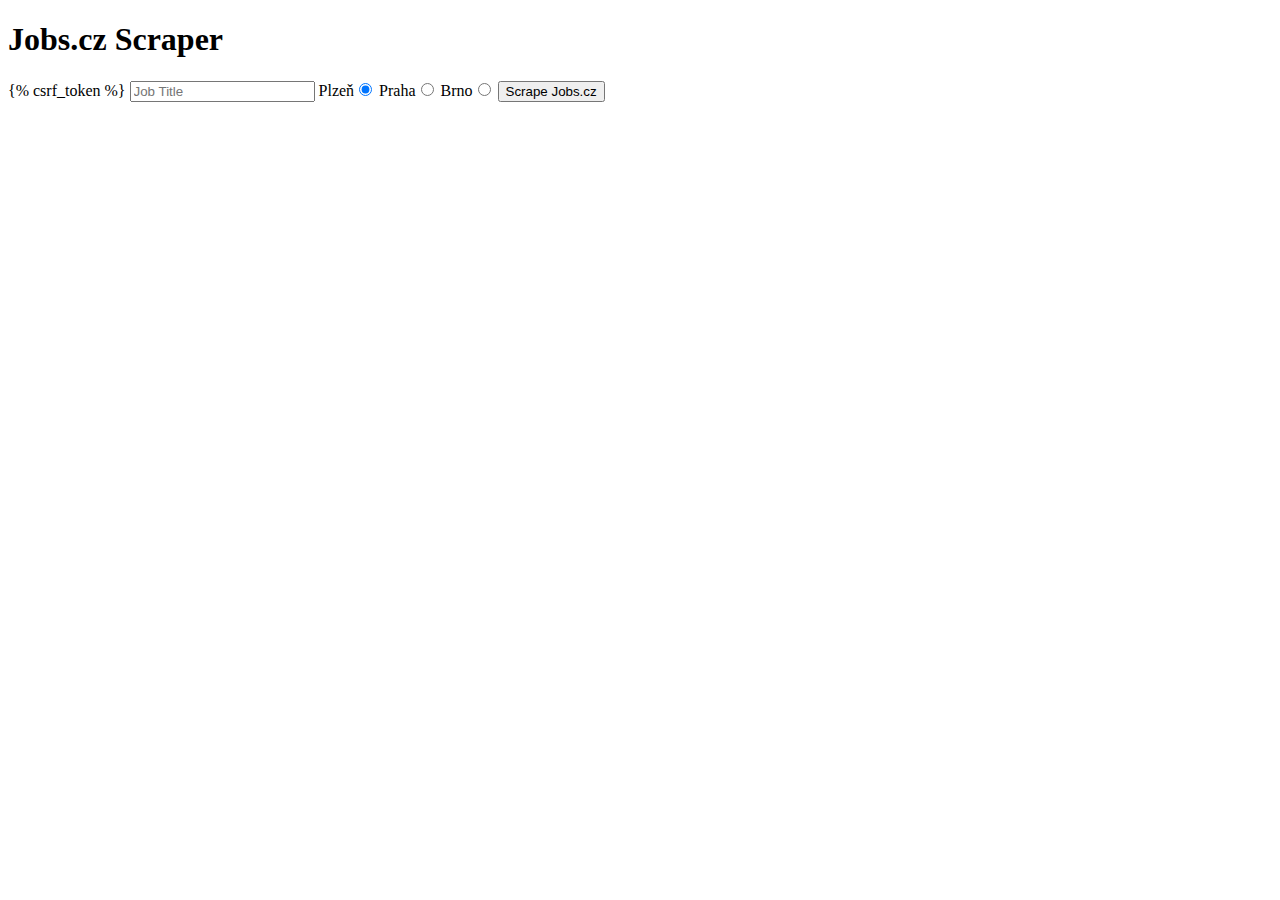
<file: jobs_dashboard/templates/jobs_dashboard/search.html>
<!DOCTYPE html>
<html>

<body>

    <h1>Jobs.cz Scraper</h1>
    <form action="" method="post">
        {% csrf_token %}
        <label for="my_input"><input type="text" name="my_input" placeholder="Job Title" required></label>
        <label for="city_check">Plzeň<input type="radio" name="city_check" value="plzen" checked='checked'></label>
        <label for="city_check">Praha<input type="radio" name="city_check" value="praha"></label>
        <label for="city_check">Brno<input type="radio" name="city_check" value="brno"></label>
        <button type="submit">Scrape Jobs.cz</button>
    </form>

</body>

</html>
</file>
